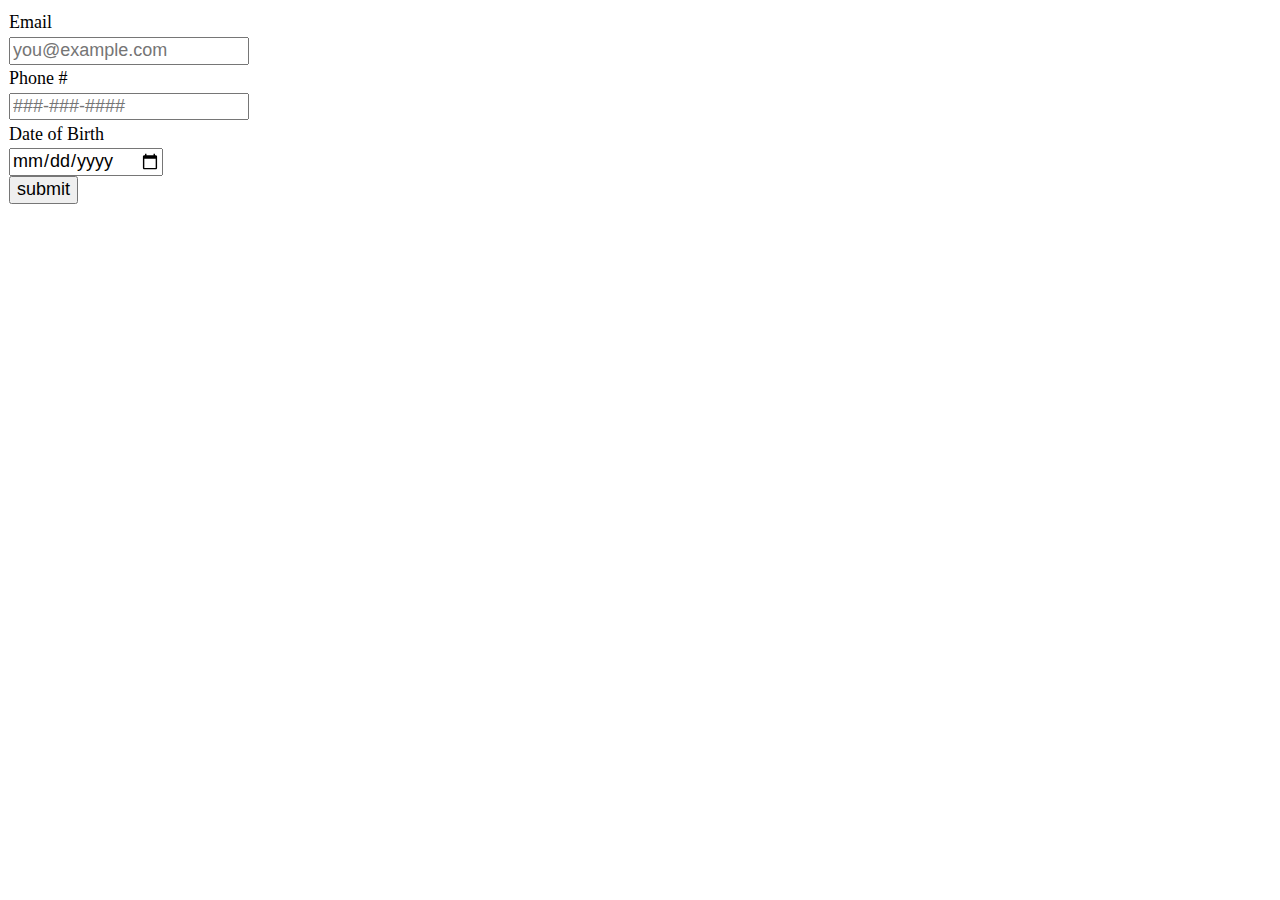
<file: pp-03/index.html>
<!DOCTYPE html>
<html lang="en" class="nojs">
<head>
  <title>Production Problem 3</title>
  <meta charset="utf-8" />
  <meta name="viewport" content="width=device-width,initial-scale=1.0,shrink-to-fit=no" />
  <link rel="stylesheet" media="screen" href="screen.css" />
</head>
<body>
  <form action="#null">
    <ol>
      <li id="input-email">
        <label for="email">Email</label>
        <input type="email" name="email" id="email" placeholder="you@example.com" />
      </li>
      <li id="input-phoneNum">
        <label for="tel">Phone #</label>
        <input type="tel" name="tel" id="tel" placeholder="###-###-####" />
      </li>
      <li id="input-DoB">
        <label for="date">Date of Birth</label>
        <input type="date" name="date" id="date" placeholder="mm/dd/yyyy" />
      </li>
      <li id="input-submit">
        <input type="submit" name="submit" id="submit" value="submit" />
      </li>
    </ol>
  </form>
</body>
</html>
</file>
<file: pp-03/screen.css>
/* http://meyerweb.com/eric/tools/css/reset/
   v2.0 | 20110126
   License: none (public domain)
*/
/* stylelint-disable*/
a,abbr,acronym,address,applet,article,aside,audio,b,big,blockquote,body,canvas,caption,center,cite,code,dd,del,details,dfn,div,dl,dt,em,embed,fieldset,figcaption,figure,footer,form,h1,h2,h3,h4,h5,h6,header,hgroup,html,i,iframe,img,ins,kbd,label,legend,li,mark,menu,nav,object,ol,output,p,pre,q,ruby,s,samp,section,small,span,strike,strong,sub,summary,sup,table,tbody,td,tfoot,th,thead,time,tr,tt,u,ul,var,video{margin:0;padding:0;border:0;font:inherit;vertical-align:baseline}article,aside,details,figcaption,figure,footer,header,hgroup,main,menu,nav,section{display:block}html{line-height:1}body{line-height:inherit}ol,ul{list-style:none}blockquote,q{quotes:none}blockquote:after,blockquote:before,q:after,q:before{content:'';content:none}table{border-collapse:collapse;border-spacing:0}
/* stylelint-enable */

/* begin normalize.css form styles */
/* https://github.com/necolas/normalize.css */


/* Forms
   ========================================================================== */

/**
 * 1. Change the font styles in all browsers (opinionated).
 * 2. Remove the margin in Firefox and Safari.
 */

button,
input,
optgroup,
select,
textarea {
  font-family: sans-serif; /* 1 */
  font-size: 100%; /* 1 */
  line-height: 1.15; /* 1 */
  margin: 0; /* 2 */
}

/**
 * Show the overflow in IE.
 * 1. Show the overflow in Edge.
 */

button,
input { /* 1 */
  overflow: visible;
}

/**
 * Remove the inheritance of text transform in Edge, Firefox, and IE.
 * 1. Remove the inheritance of text transform in Firefox.
 */

button,
select { /* 1 */
  text-transform: none;
}

/**
 * 1. Prevent a WebKit bug where (2) destroys native `audio` and `video`
 *    controls in Android 4.
 * 2. Correct the inability to style clickable types in iOS and Safari.
 */

button,
html [type="button"], /* 1 */
[type="reset"],
[type="submit"] {
  -webkit-appearance: button; /* 2 */
}

/**
 * Remove the inner border and padding in Firefox.
 */

button::-moz-focus-inner,
[type="button"]::-moz-focus-inner,
[type="reset"]::-moz-focus-inner,
[type="submit"]::-moz-focus-inner {
  border-style: none;
  padding: 0;
}

/**
 * Restore the focus styles unset by the previous rule.
 */

button:-moz-focusring,
[type="button"]:-moz-focusring,
[type="reset"]:-moz-focusring,
[type="submit"]:-moz-focusring {
  outline: 1px dotted ButtonText;
}

/**
 * Change the border, margin, and padding in all browsers (opinionated).
 */

fieldset {
  border: 1px solid #c0c0c0;
  margin: 0 2px;
  padding: 0.35em 0.625em 0.75em;
}

/**
 * 1. Correct the text wrapping in Edge and IE.
 * 2. Correct the color inheritance from `fieldset` elements in IE.
 * 3. Remove the padding so developers are not caught out when they zero out
 *    `fieldset` elements in all browsers.
 */

legend {
  box-sizing: border-box; /* 1 */
  color: inherit; /* 2 */
  display: table; /* 1 */
  max-width: 100%; /* 1 */
  padding: 0; /* 3 */
  white-space: normal; /* 1 */
}

/**
 * 1. Add the correct display in IE 9-.
 * 2. Add the correct vertical alignment in Chrome, Firefox, and Opera.
 */

progress {
  display: inline-block; /* 1 */
  vertical-align: baseline; /* 2 */
}

/**
 * Remove the default vertical scrollbar in IE.
 */

textarea {
  overflow: auto;
}

/**
 * 1. Add the correct box sizing in IE 10-.
 * 2. Remove the padding in IE 10-.
 */

[type="checkbox"],
[type="radio"] {
  box-sizing: border-box; /* 1 */
  padding: 0; /* 2 */
}

/**
 * Correct the cursor style of increment and decrement buttons in Chrome.
 */

[type="number"]::-webkit-inner-spin-button,
[type="number"]::-webkit-outer-spin-button {
  height: auto;
}

/**
 * 1. Correct the odd appearance in Chrome and Safari.
 * 2. Correct the outline style in Safari.
 */

[type="search"] {
  -webkit-appearance: textfield; /* 1 */
  outline-offset: -2px; /* 2 */
}

/**
 * Remove the inner padding and cancel buttons in Chrome and Safari on macOS.
 */

[type="search"]::-webkit-search-cancel-button,
[type="search"]::-webkit-search-decoration {
  -webkit-appearance: none;
}

/**
 * 1. Correct the inability to style clickable types in iOS and Safari.
 * 2. Change font properties to `inherit` in Safari.
 */

::-webkit-file-upload-button {
  -webkit-appearance: button; /* 1 */
  font: inherit; /* 2 */
}

/* end normalize.css form styles */

html{
  font-size: 1.125em; /* 18px /16px */
  line-height: 1.2em; /* 18 x 120% = 21.6px */
  padding: .5em;
}

label,
input {
  box-sizing: border-box;
  display: block;
  font-size: inherit;
  line-height: inherit;
}

label{
  padding:.18em 0;
}
</file>
